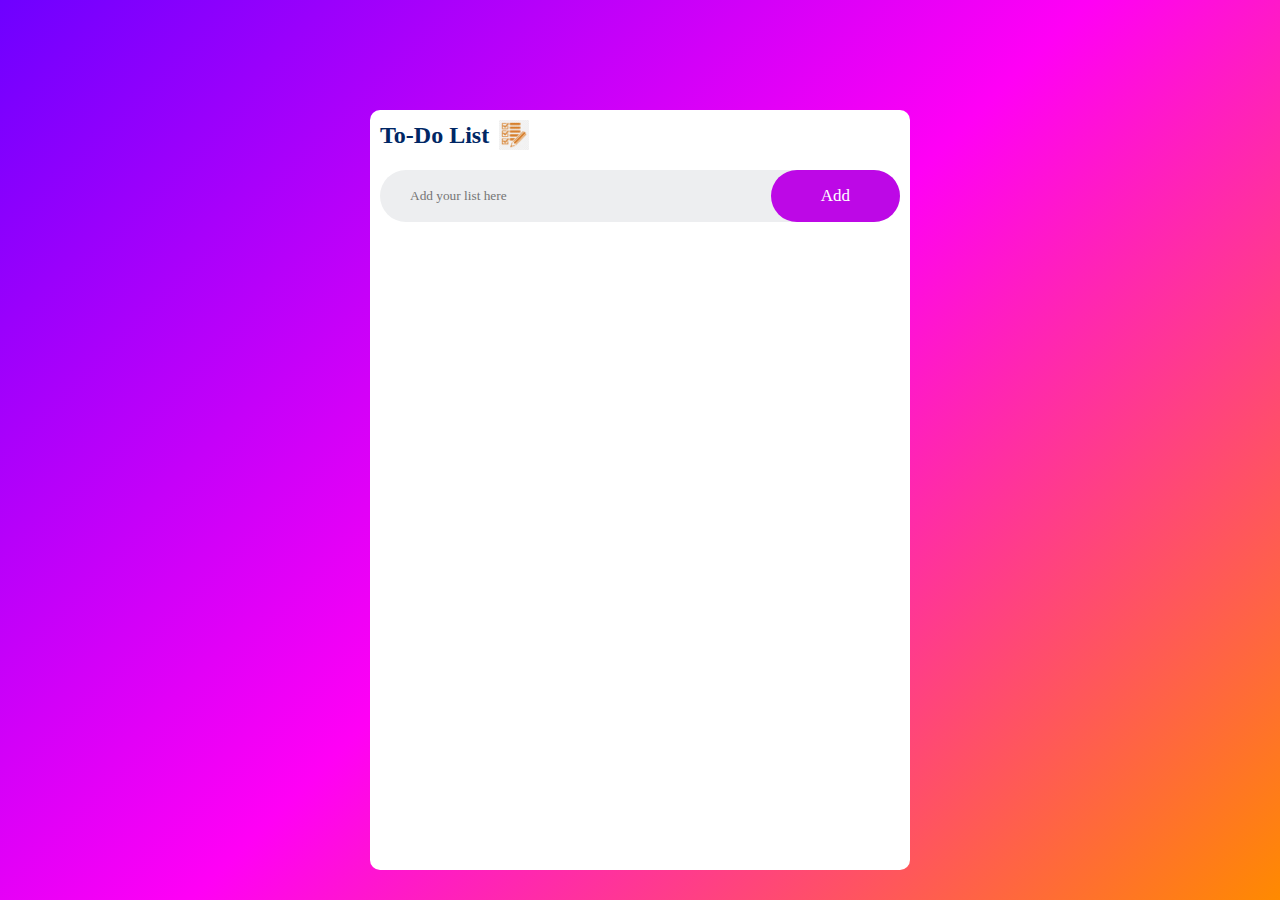
<file: To-Do list/index.html>
<!DOCTYPE html>
<html lang="en">
<head>
    <meta charset="UTF-8">
    <meta name="viewport" content="width=device-width, initial-scale=1.0">
    <title>To-Do list</title>
    <link rel="stylesheet" href="style.css">
</head>
<body>
    <div class="container">
        <div class="todo-app">
            <h2>To-Do List <img src="icon.png" alt=""></h2>
           <div class="row">
            <input type="text" id="input-box" placeholder="Add your list here">
            <button onclick="addTask()">Add</button>
           </div>
           <ul id="list-container">
            <!-- <li class="checked">Task 1</li>
            <li>Task 2</li>
            <li>Task 3</li> -->

           </ul>
        </div>
    </div>



    <script src="script.js"></script>
</body>
</html>
</file>
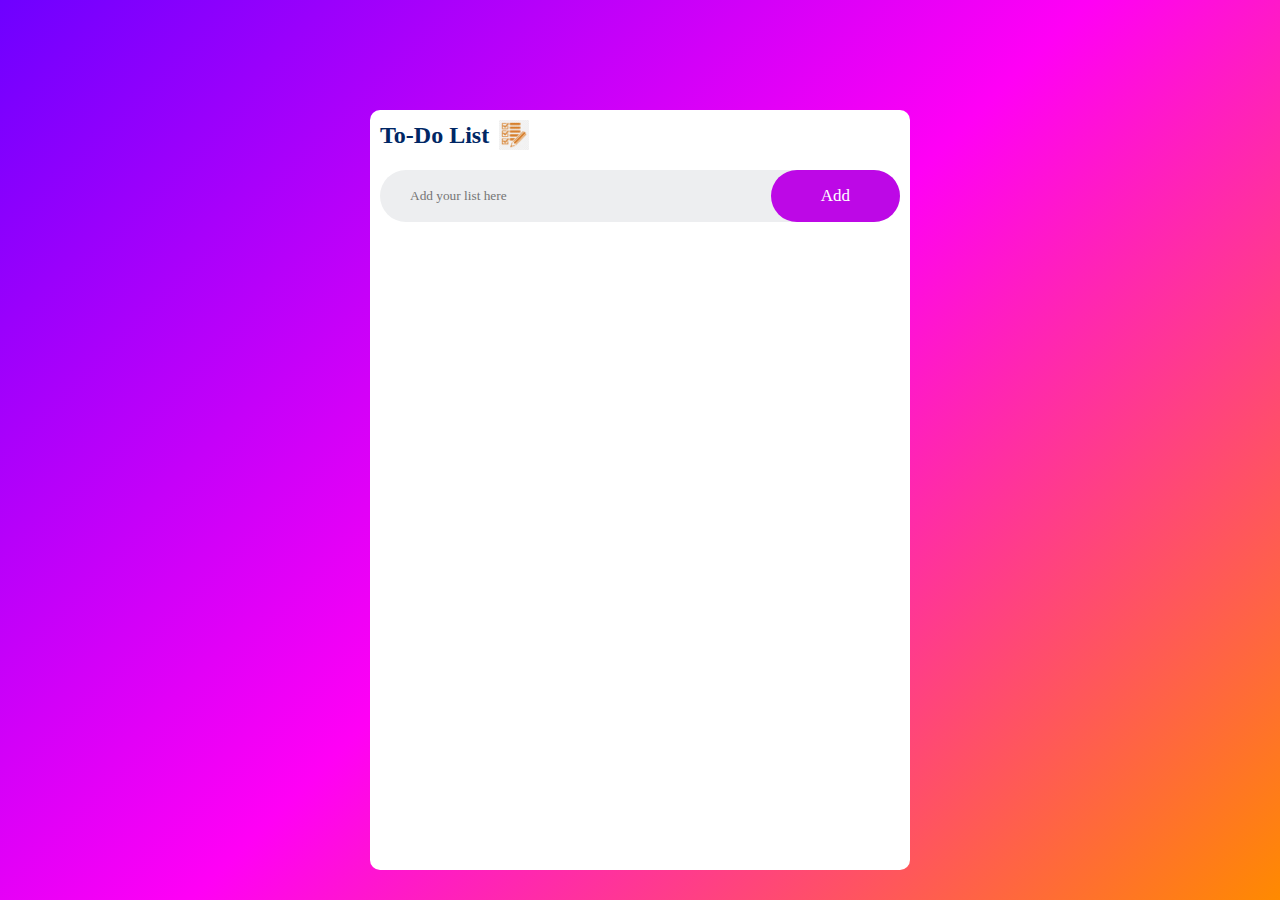
<file: To-Do list/to-do.html>
<!DOCTYPE html>
<html lang="en">
<head>
    <meta charset="UTF-8">
    <meta name="viewport" content="width=device-width, initial-scale=1.0">
    <title>To-Do list</title>
    <link rel="stylesheet" href="to-do.css">
</head>
<body>
    <div class="container">
        <div class="todo-app">
            <h2>To-Do List <img src="icon.png" alt=""></h2>
           <div class="row">
            <input type="text" id="input-box" placeholder="Add your list here">
            <button onclick="addTask()">Add</button>
           </div>
           <ul id="list-container">
            <!-- <li class="checked">Task 1</li>
            <li>Task 2</li>
            <li>Task 3</li> -->

           </ul>
        </div>
    </div>



    <script src="to-do.js "></script>
</body>
</html>
</file>
<file: To-Do list/style.css>
* {
  margin: 0%;
  padding: 0%;
  box-sizing: border-box;
  font-family: "Franklin Gothic Medium";
}

.container {
  width: 100%;
  min-height: 100vh;
  background: linear-gradient(135deg, #6e00ff 0%, #ff00f5 50%, #ff8a00 100%);
  padding: 10px;
  display: flex;
}

.todo-app {
width: 100%;
max-width: 540px;
background-color: #fff;
margin: 100px auto 20px;
padding: 10px;
border-radius: 10px;
}

.todo-app h2{
   color: #002765;
   display: flex;
   align-items: center;
   margin-bottom: 20px;
}


.todo-app img{
     width: 30px;
     margin-left: 10px;
}

.row{
    display: flex;
    align-items:center;
    justify-content: space-between;
    background-color: #edeef0;
    border-radius: 30px;
    padding-left: 20px;
}

input{
    flex: 1;
    outline: none;
    border: none;
    background: transparent;
    padding: 10px;
}
button{
    border: none;
    outline: none;
    padding: 16px 50px;
    background: #bd08e6;
    color: #fff;
    border-radius: 30px;
    font-size: 17px;
    cursor:pointer;
}

ul li{
    list-style: none;
    font-size: 17px;
    margin-top: 20px;
    padding: 15px 8px 15px 50px;
    user-select: none;
    cursor: pointer;
    position: relative;

}

ul li::before{
    content: '';
    position: absolute;
    height: 28px;
    width: 28px;
    border-radius: 50%;
    background-image: url(uncheck.png);
    background-size: cover;
    background-position:center;
    top: 12px;
    left: 8px;
}

ul li.checked{
    color: #555;
    text-decoration: line-through;
}

ul li.checked::before{
    background-image: url(check.png);
}

ul li span{
    position: absolute;
    right: 0px;
    top: 5px;
    width: 40px;
    height: 40px;
    font-size: 22px;
    color: #000;
    line-height: 40px;
    text-align: center;
    border-radius: 50%;
}

ul li span:hover{
    background-color: #555;
}
</file>
<file: To-Do list/to-do.css>
* {
  margin: 0%;
  padding: 0%;
  box-sizing: border-box;
  font-family: "Franklin Gothic Medium";
}

.container {
  width: 100%;
  min-height: 100vh;
  background: linear-gradient(135deg, #6e00ff 0%, #ff00f5 50%, #ff8a00 100%);
  padding: 10px;
  display: flex;
}

.todo-app {
width: 100%;
max-width: 540px;
background-color: #fff;
margin: 100px auto 20px;
padding: 10px;
border-radius: 10px;
}

.todo-app h2{
   color: #002765;
   display: flex;
   align-items: center;
   margin-bottom: 20px;
}


.todo-app img{
     width: 30px;
     margin-left: 10px;
}

.row{
    display: flex;
    align-items:center;
    justify-content: space-between;
    background-color: #edeef0;
    border-radius: 30px;
    padding-left: 20px;
}

input{
    flex: 1;
    outline: none;
    border: none;
    background: transparent;
    padding: 10px;
}
button{
    border: none;
    outline: none;
    padding: 16px 50px;
    background: #bd08e6;
    color: #fff;
    border-radius: 30px;
    font-size: 17px;
    cursor:pointer;
}

ul li{
    list-style: none;
    font-size: 17px;
    margin-top: 20px;
    padding: 15px 8px 15px 50px;
    user-select: none;
    cursor: pointer;
    position: relative;

}

ul li::before{
    content: '';
    position: absolute;
    height: 28px;
    width: 28px;
    border-radius: 50%;
    background-image: url(uncheck.png);
    background-size: cover;
    background-position:center;
    top: 12px;
    left: 8px;
}

ul li.checked{
    color: #555;
    text-decoration: line-through;
}

ul li.checked::before{
    background-image: url(check.png);
}

ul li span{
    position: absolute;
    right: 0px;
    top: 5px;
    width: 40px;
    height: 40px;
    font-size: 22px;
    color: #000;
    line-height: 40px;
    text-align: center;
    border-radius: 50%;
}

ul li span:hover{
    background-color: #555;
}
</file>
